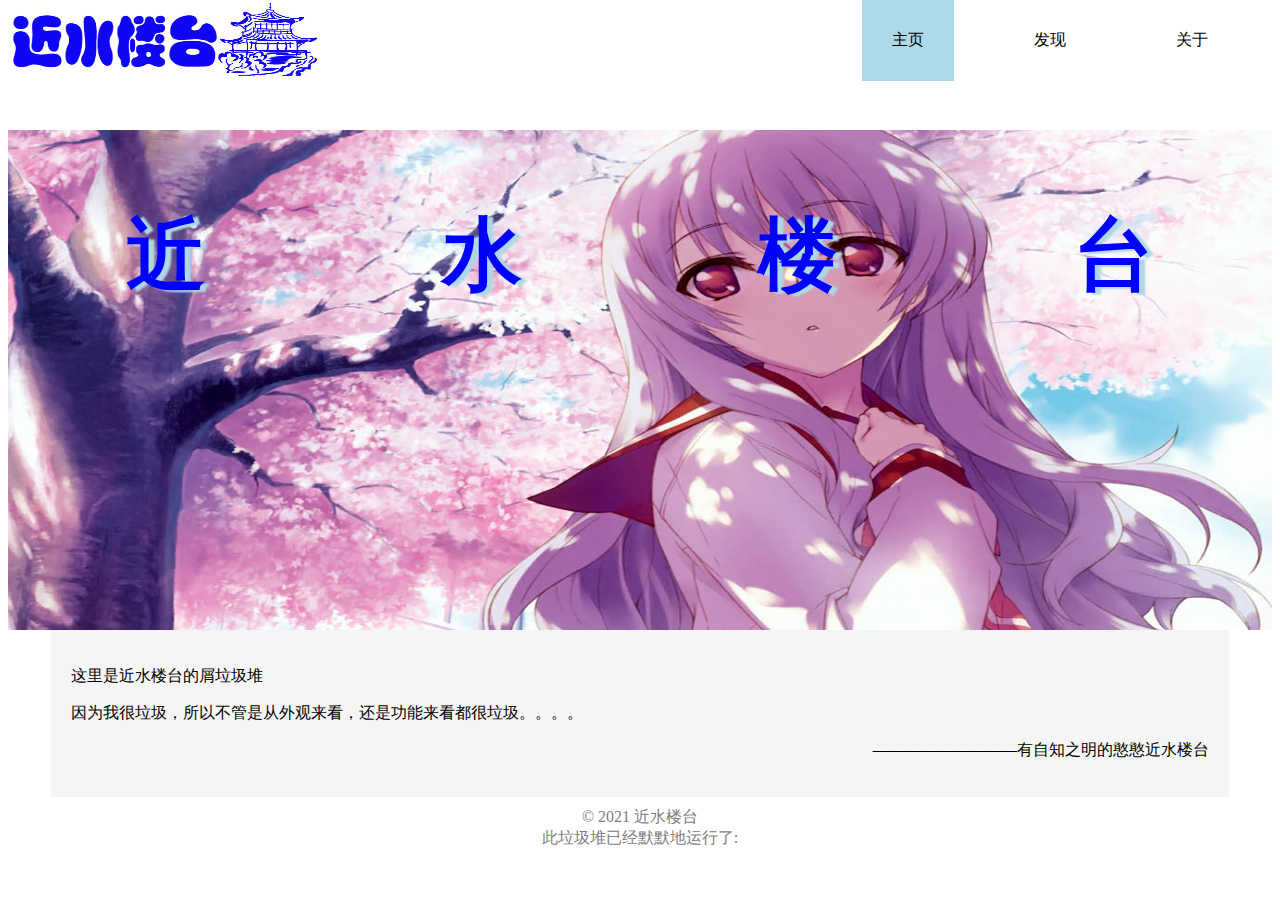
<file: index.html>
<!DOCTYPE html>
<html>
	<head>
		<meta charset="utf-8">
		<title>近水楼台</title>
		<link rel="shortcut icon" sizes="48x48" href="photos/近水楼台logo.png">
		<link rel="stylesheet" type="text/css" href="jslt.css"/>
		<script src="jslt.js"></script>
	</head>
	<body>
		<div class="daohang">
				<ul>
					<li><img src="photos/近水楼台.png"  height="80" width="320"></img></li>
					<li class="ws"><a href="/about">关于</a></li>
					<li class="ws"><a href="/find">发现</a></li>
					<li class="ws" style="background-color:lightblue"><a href="/">主页</a></li>
				</ul>
		</div>
		<div class="dhkongjian"></div>
		<div class="welcome">
			<br>
			<div class="donghua1"><h1 class="art">近</h1></div>
			<div class="donghua2"><h1 class="art">水</h1></div>
			<div class="donghua3"><h1 class="art">楼</h1></div>
			<div class="donghua4"><h1 class="art">台</h1></div>
			</br>
		</div>
		<div class="card">
			<p>这里是近水楼台的屑垃圾堆</p>
			<p>因为我很垃圾，所以不管是从外观来看，还是功能来看都很垃圾。。。。</p>
			<p style="text-align: right;">—————————有自知之明的憨憨近水楼台</p>
		</div>
		<div class="footer">
			<a>© 2021 近水楼台</a>
			<div>
			<a>此垃圾堆已经默默地运行了:</a>
			<a id="d"></a>
			<a id="h"></a>
			<a id="m"></a>
			<a id="s"></a>
			</div>
		</div>
	</body>
	</div>
</html>
</file>
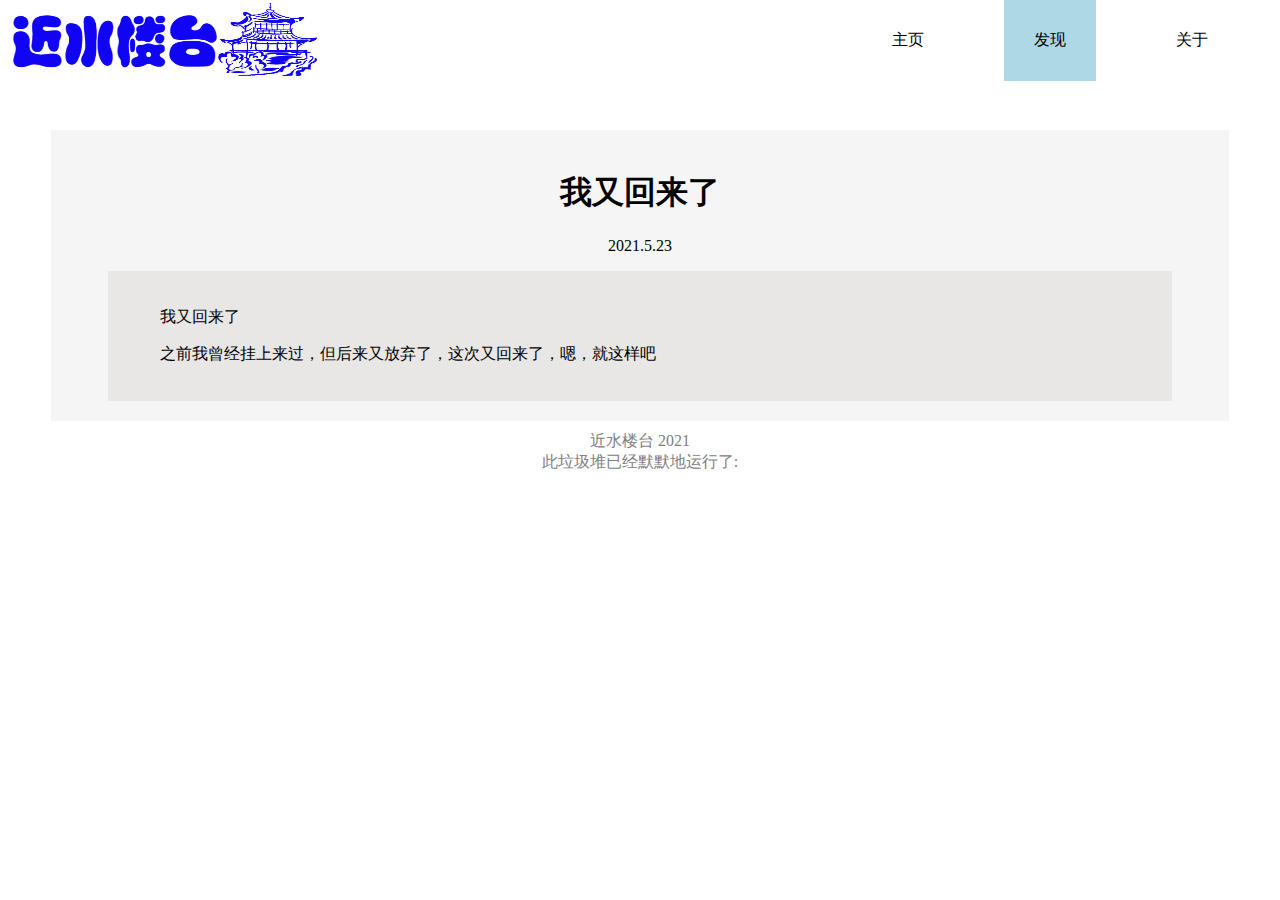
<file: find/A2021052301.html>
<!DOCTYPE html>
<html>
	<head>
		<meta charset="utf-8">
		<title>近水楼台</title>
		<link rel="shortcut icon" sizes="48x48" href="photos/近水楼台logo.png">
		<link rel="stylesheet" type="text/css" href="jslt.css"/>
		<script src="jslt.js"></script>
	</head>
	<body>
		<div class="daohang">
				<ul>
					<li><img src="photos/近水楼台.png"  height="80" width="320"></img></li>
					<li class="ws"><a href="/about">关于</a></li>
					<li class="ws"style="background-color:lightblue"><a href="/find">发现</a></li>
					<li class="ws" ><a href="/">主页</a></li>
				</ul>
		</div>
		<div class="dhkongjian"></div>
        <div class="card">
			<h1 class="title">我又回来了</h1>
			<p class="date">2021.5.23</p>
			<div class="text">
				<p>
				我又回来了
				</p>
				<p>之前我曾经挂上来过，但后来又放弃了，这次又回来了，嗯，就这样吧</p>
			</div>
        </div>
		<div class="footer">
			<a>近水楼台  2021</a>
			<div>
			<a>此垃圾堆已经默默地运行了:</a>
			<a id="d"></a>
			<a id="h"></a>
			<a id="m"></a>
			<a id="s"></a>
			</div>
		</div>
	</body>
	</div>
</html>
</file>
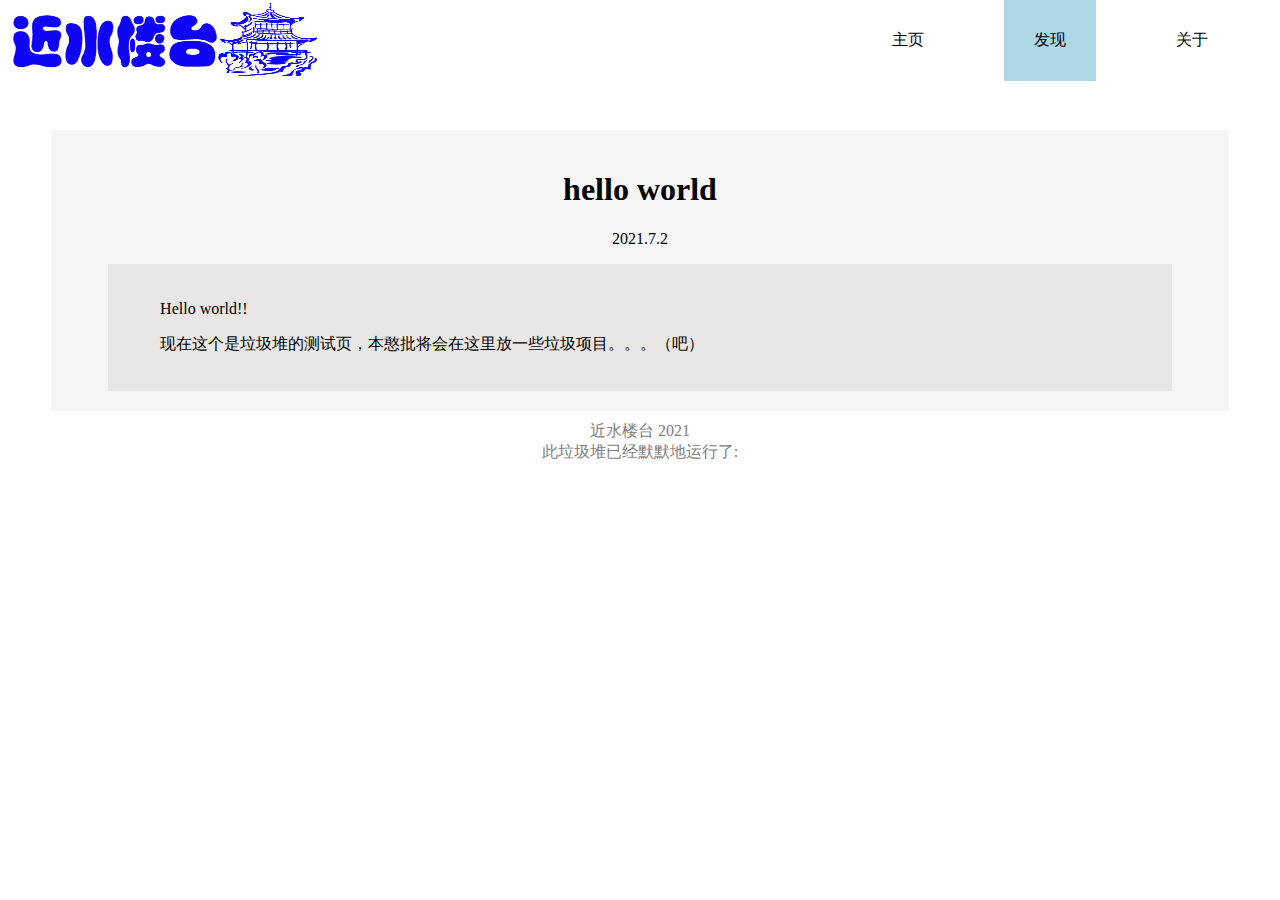
<file: find/B2021070201.html>
<!DOCTYPE html>
<html>
	<head>
		<meta charset="utf-8">
		<title>近水楼台</title>
		<link rel="shortcut icon" sizes="48x48" href="photos/近水楼台logo.png">
		<link rel="stylesheet" type="text/css" href="jslt.css"/>
		<script src="jslt.js"></script>
	</head>
	<body>
		<div class="daohang">
				<ul>
					<li><img src="photos/近水楼台.png"  height="80" width="320"></img></li>
					<li class="ws"><a href="/about">关于</a></li>
					<li class="ws"style="background-color:lightblue"><a href="/find">发现</a></li>
					<li class="ws" ><a href="/">主页</a></li>
				</ul>
		</div>
		<div class="dhkongjian"></div>
        <div class="card">
			<h1 class="title">hello world</h1>
			<p class="date">2021.7.2</p>
			<div class="text">
				<p>
				Hello world!!
				</p>
				<p>现在这个是垃圾堆的测试页，本憨批将会在这里放一些垃圾项目。。。（吧）</p>
			</div>
        </div>
		<div class="footer">
			<a>近水楼台  2021</a>
			<div>
			<a>此垃圾堆已经默默地运行了:</a>
			<a id="d"></a>
			<a id="h"></a>
			<a id="m"></a>
			<a id="s"></a>
			</div>
		</div>
	</body>
	</div>
</html>
</file>
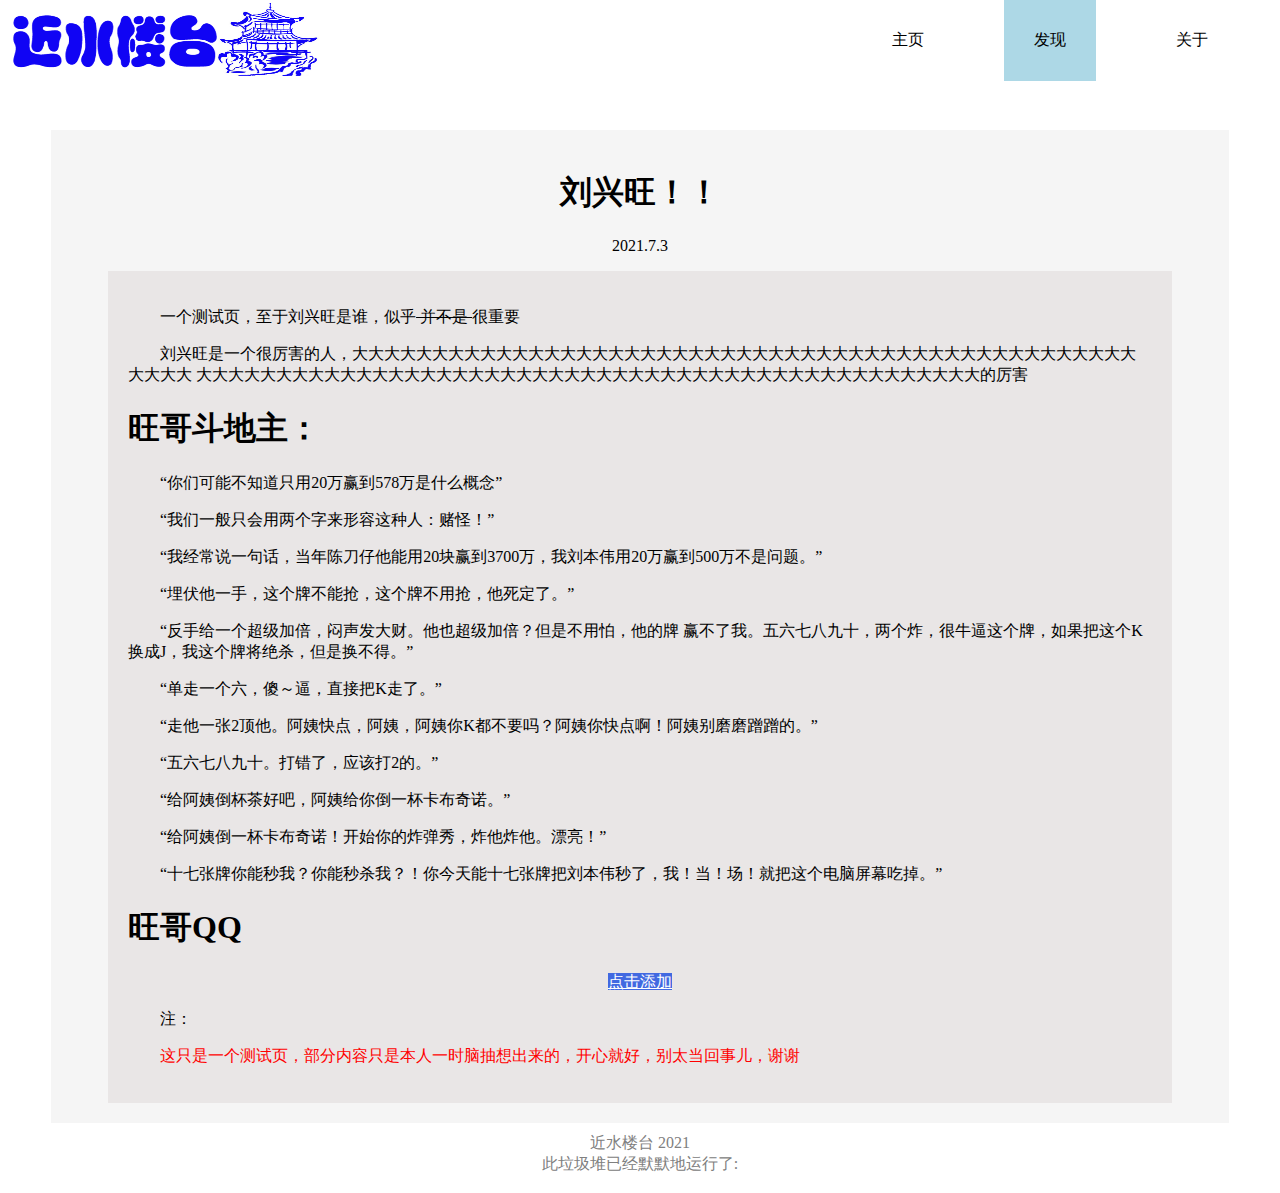
<file: find/C2021070301.html>
<!DOCTYPE html>
<html>
	<head>
		<meta charset="utf-8">
		<title>近水楼台</title>
		<link rel="shortcut icon" sizes="48x48" href="photos/近水楼台logo.png">
		<link rel="stylesheet" type="text/css" href="jslt.css"/>
		<script src="jslt.js"></script>
	</head>
	<body>
		<div class="daohang">
				<ul>
					<li><img src="photos/近水楼台.png"  height="80" width="320"></img></li>
					<li class="ws"><a href="/about">关于</a></li>
					<li class="ws"style="background-color:lightblue"><a href="/find">发现</a></li>
					<li class="ws" ><a href="/">主页</a></li>
				</ul>
		</div>
		<div class="dhkongjian"></div>
        <div class="card">
			<h1 class="title">刘兴旺！！</h1>
			<p class="date">2021.7.3</p>
			<div class="text">
				<p>
				一个测试页，至于刘兴旺是谁，似乎<del> 并不是 </del>很重要
				</p>
				<p>刘兴旺是一个很厉害的人，大大大大大大大大大大大大大大大大大大大大大大大大大大大大大大大大大大大大大大大大大大大大大大大大大大大大大
                    大大大大大大大大大大大大大大大大大大大大大大大大大大大大大大大大大大大大大大大大大大大大大大大大大的厉害</p>
			    <h1>旺哥斗地主：</h1>
                    <p>“你们可能不知道只用20万赢到578万是什么概念”</p>
                <p>“我们一般只会用两个字来形容这种人：赌怪！”</p>
                <p>“我经常说一句话，当年陈刀仔他能用20块赢到3700万，我刘本伟用20万赢到500万不是问题。”</p>
                <p>“埋伏他一手，这个牌不能抢，这个牌不用抢，他死定了。”</p>
                <p>“反手给一个超级加倍，闷声发大财。他也超级加倍？但是不用怕，他的牌 赢不了我。五六七八九十，两个炸，很牛逼这个牌，如果把这个K换成J，我这个牌将绝杀，但是换不得。”</p>
                <p>“单走一个六，傻～逼，直接把K走了。”</p>
                <p>“走他一张2顶他。阿姨快点，阿姨，阿姨你K都不要吗？阿姨你快点啊！阿姨别磨磨蹭蹭的。”</p>
                <p>“五六七八九十。打错了，应该打2的。”</p>
                <p>“给阿姨倒杯茶好吧，阿姨给你倒一杯卡布奇诺。”</p>
                <p>“给阿姨倒一杯卡布奇诺！开始你的炸弹秀，炸他炸他。漂亮！”</p>
                <p>“十七张牌你能秒我？你能秒杀我？！你今天能十七张牌把刘本伟秒了，我！当！场！就把这个电脑屏幕吃掉。”</p>
                <h1>旺哥QQ</h1>
                <div style="text-align: center;">
                 <a style="width: 300px; height: 150px;
                 background-color:royalblue; color:white;" href="tencent://message/?uin=2446987978&Site=&Menu=yes">点击添加</a>
                 </div>
                 <p>注：<p style="color:red;">这只是一个测试页，部分内容只是本人一时脑抽想出来的，开心就好，别太当回事儿，谢谢</p></p>
            </div>
        </div>
		<div class="footer">
			<a>近水楼台  2021</a>
			<div>
			<a>此垃圾堆已经默默地运行了:</a>
			<a id="d"></a>
			<a id="h"></a>
			<a id="m"></a>
			<a id="s"></a>
			</div>
		</div>
	</body>
	</div>
</html>
</file>
<file: jslt.css>
.footer {
  background-color: white;
  padding: 10px;
  text-align: center;
}

.footer a{
	color : Gray;
}

.daohang{
  height: 100px;
  width:100%;
  margin-left: 0;
  background:white;
  position: fixed;
  top: 0;
  margin-bottom: 5px;
  z-index: 3;
}

.daohang ul{
  width: 100%;
  list-style-type: none;
  margin: 0;            
  padding: 0;
  overflow: hidden;
  z-index: 3;
}

.daohang li{
  float:left; 
    margin-right:50px; 
}

li.ws{
  float:right;
  margin-right:50px; 
}

.daohang li a{
  display: block; 
  color:black;
  text-align: center;
  padding: 30px;
  overflow: hidden;
  text-decoration: none;
  transition: background 1.5s;
}

.daohang li a:hover{
  background-color: lightblue;
}

.dhkongjian
{
	visibility:hidden;
	  padding: 10px;
  margin-top: 110px;
}

/*因为作者太笨，对canvas不熟悉（其实就是不会的借口），就用css3代替了*/

.welcome{
height:500px;
background-image: url("photos/background.jpg");
background-size:100% 100%;
}

.art{
  font-family: cursive;
    text-shadow: 6px 2px 2px lightblue;
    color: blue;
    font-size:80px;
}

br {
  clear:both;
}

.donghua1
{
  float:left; 
	width:25%;
	height:100px;
	background:none;
	position:relative;
  animation:jin 1s;
  text-align: center;
}
.donghua2
{
  border:80px;
  float:left; 
	width:25%;
	height:100px;
	background:none;
	position:relative;
  animation:shui 2s;
  text-align: center;
}
.donghua3
{
  border:80px;
  float:left; 
	width:25%;
	height:100px;
	background:none;
	position:relative;
  animation:lou 3s;
  text-align: center;
}
.donghua4
{
  border:80px;
  float:left; 
	width:25%;
	height:100px;
	background:none;
	position:relative;
  animation:tai 4s;
  text-align: center;
}
/*动画灵魂部分*/
@keyframes jin
{
	0%   {left:100%; top:0px;}
	100%  { left:0%; top:0px;}
}
@keyframes shui
{
	0%   {left:100%; top:0px;}
	100%  { left:0%; top:0px;}
}
@keyframes lou
{
	0%   {left:100%; top:0px;}
	100%  { left:0%; top:0px;}
}
@keyframes tai
{
	0%   {left:100%; top:0px;}
	100%  { left:0%; top:0px;}
}

/*发现*/
a.find{
  text-decoration: none;
  color:gray;
  font-size: 30px;
} 
a.find:hover{
  text-decoration:underline;
}
.findcard {
  background: whitesmoke;
  padding: 20px;
  margin-top: 20px;
  width: 1200px;
  margin: auto;
}
.tab{
  background-color:white;
  width: 100%;
  height: 100%;
  overflow: hidden;
}
input.tab{
  display: none;
}
label{
  float: left;
  width: 33.33%;
  height: 40px;
  line-height: 40px;
  text-align: center;
  font-size: 14px;
  font-weight: 700;
  background-color: rgb(175, 210, 233);
  transition: all .3s;
}
label:hover{
  background-color: rgb(210, 210, 233);
}
ul.tabs{
  /* 清除浮动 */
  clear: both;
  height: 100%;
  width: 6000px;
  transition: all .5s;
  list-style: none;
}
li.tab{
  float: left;
  padding: 40px;
  width: 1300px;
  height: 100%;
}
#tab1:checked~ul{
  margin-left: 0;
}

#tab2:checked~ul {
  margin-left: -1300px;
}

#tab3:checked~ul {
  margin-left: -2600px;
}
#tab1:checked~label[for="tab1"]{
  background-color: rgb(210, 210, 233);
}

#tab2:checked~label[for="tab2"] {
  background-color: rgb(210, 210, 233);
}

#tab3:checked~label[for="tab3"] {
  background-color: rgb(210, 210, 233);
}


/*关于*/
.about{
  padding: 50px 0px;
  text-align: center;
  background: rgba(230,244,249,0.8);
  width: 90%;
  margin: auto;
}
/*作者又拿CSS3动画来凑数了*/
@keyframes about
{
	0%   { top:0px;}
	100%  { top:0px;}
}

table{
  width:100%;
  text-align:center;
}

.aboutcard{
position: relative;
    padding: 40px;
    background: #fff;
    margin-bottom: 40px;
    border-radius: 5px;
}

.aboutcard a{
  color:#0080FF;
  text-decoration: none;
  }
 .aboutcard a:hover {
  text-decoration:underline;
 }

 .card {
  background: whitesmoke;
  padding: 20px;
  margin-top: 20px;
  width: 90%;
  margin: auto;
}
</file>
<file: find/jslt.css>
.footer {
  background-color: white;
  padding: 10px;
  text-align: center;
}

.footer a{
	color : Gray;
}

.daohang{
  height: 100px;
  width:100%;
  margin-left: 0;
  background:white;
  position: fixed;
  top: 0;
  margin-bottom: 5px;
  z-index: 3;
}

.daohang ul{
  width: 100%;
  list-style-type: none;
  margin: 0;            
  padding: 0;
  overflow: hidden;
  z-index: 3;
}

.daohang li{
  float:left; 
    margin-right:50px; 
}

li.ws{
  float:right;
  margin-right:50px; 
}

.daohang li a{
  display: block; 
  color:black;
  text-align: center;
  padding: 30px;
  overflow: hidden;
  text-decoration: none;
  transition: background 1.5s;
}

.daohang li a:hover{
  background-color: lightblue;
}

.dhkongjian
{
	visibility:hidden;
	  padding: 10px;
  margin-top: 110px;
}

 .card {
  background: whitesmoke;
  padding: 20px;
  margin-top: 20px;
  width: 90%;
  margin: auto;
}


/*发现*/
a.find{
  text-decoration: none;
  color:gray;
  font-size: 30px;
} 
a.find:hover{
  text-decoration:underline;
}

h1.title{
  text-align: center;
}
p.date{
  text-align: center;
}

.text{
  background: rgb(233, 230, 230);
  padding: 20px;
  margin-top: 20px;
  width: 90%;
  margin: auto;
}
.text p{
  text-indent: 2em;
}
</file>
